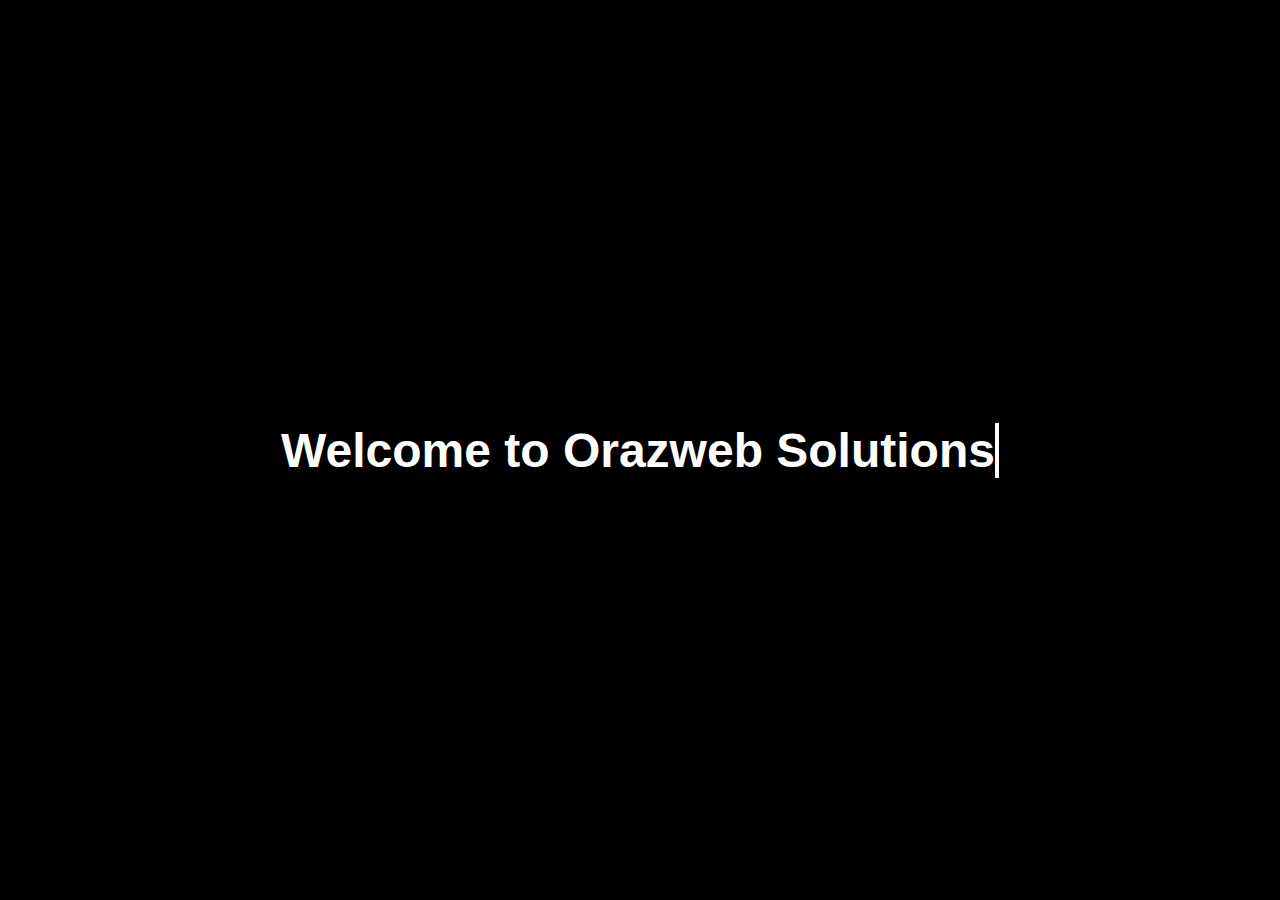
<file: Animated Text Masking/index.html>
<!DOCTYPE html>
<html lang="en">
<head>
    <meta charset="UTF-8">
    <meta name="viewport" content="width=device-width, initial-scale=1.0">
    <title>Animated Text Masking</title>
    <link rel="stylesheet" href="styles.css">
</head>
<body>

<div class="container">
    <h1 class="masked-text">Welcome to Orazweb Solutions</h1>
   
</div>

<script src="script.js"></script>
</body>
</html>
</file>
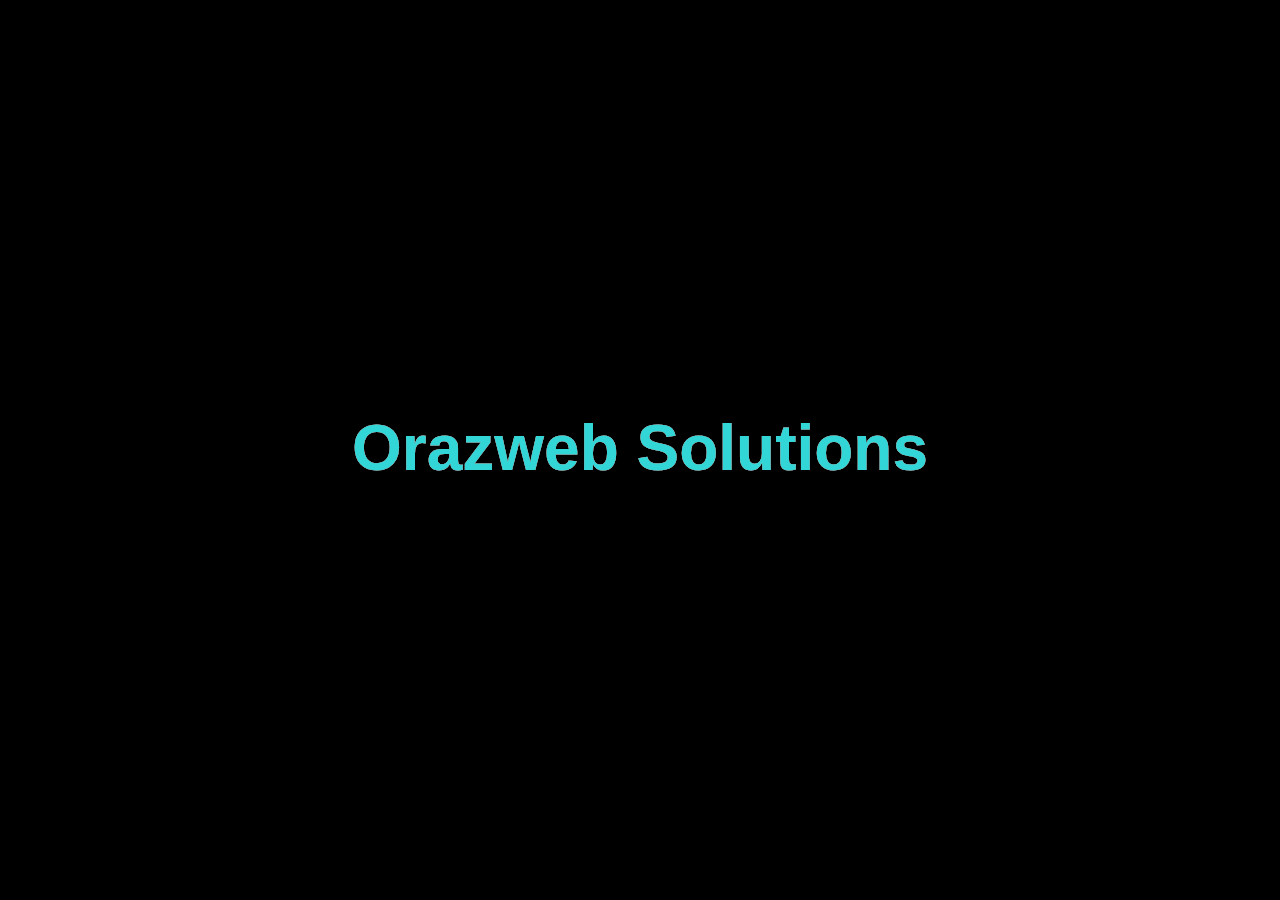
<file: Glitch Text Effect/index.html>
<!DOCTYPE html>
<html lang="en">
<head>
    <meta charset="UTF-8">
    <meta name="viewport" content="width=device-width, initial-scale=1.0">
    <title>Glitch Text Effect</title>
    <link rel="stylesheet" href="styles.css">
</head>
<body>

<div class="container">
    <h1 class="glitch" data-text="Orazweb Solutions">Orazweb Solutions</h1>
   
</div>

<script src="script.js"></script>
</body>
</html>
</file>
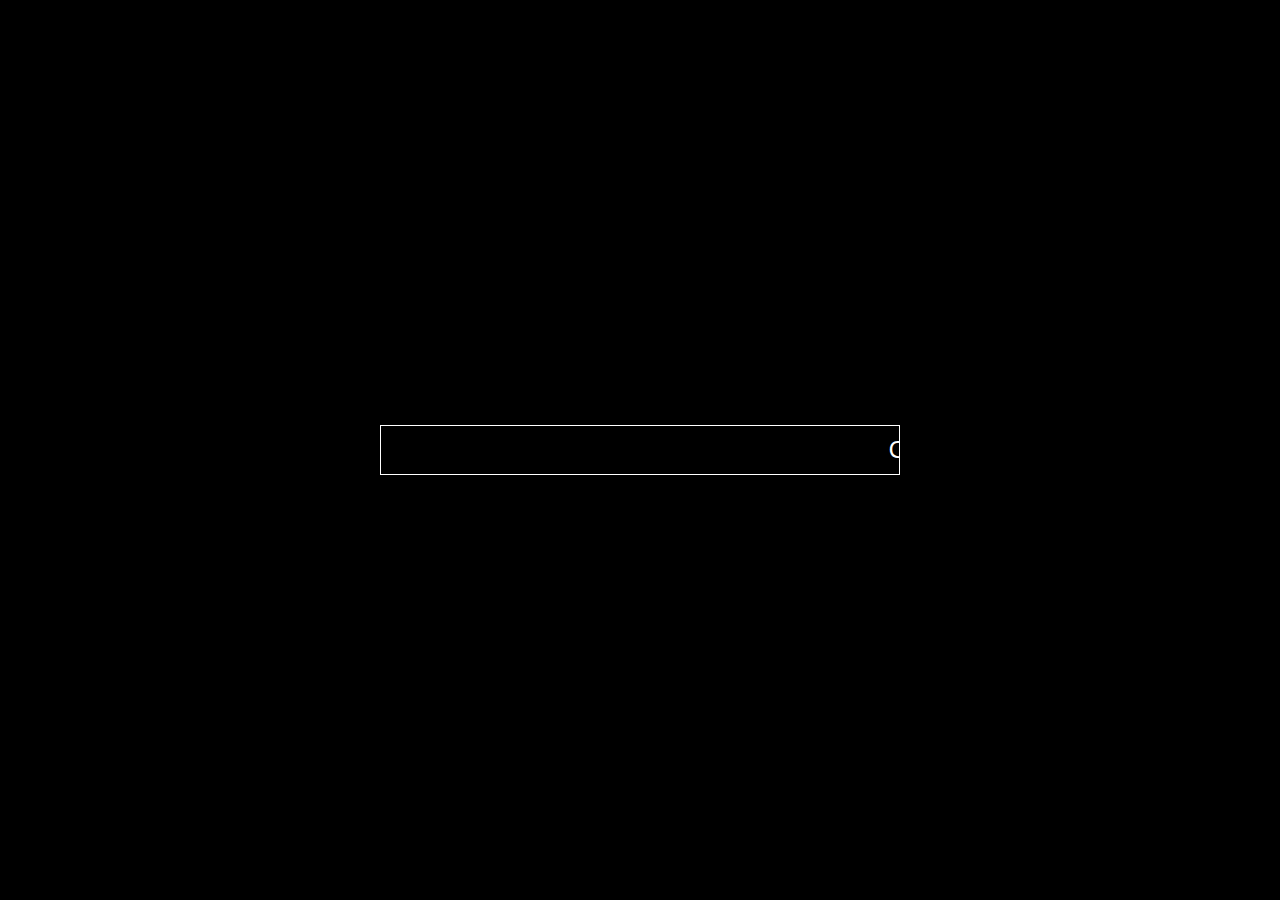
<file: Looping Text Animation/index.html>
<!DOCTYPE html>
<html lang="en">
<head>
<meta charset="UTF-8">
<meta name="viewport" content="width=device-width, initial-scale=1.0">
<title>Looping Text Animation</title>
<link rel="stylesheet" href="style.css">
</head>
<body>

<div class="text-container">
  <div class="looping-text">
    Orazweb Solutions - Web Development | Digital Marketing | App Development
  </div>
</div>

</body>
</html>
</file>
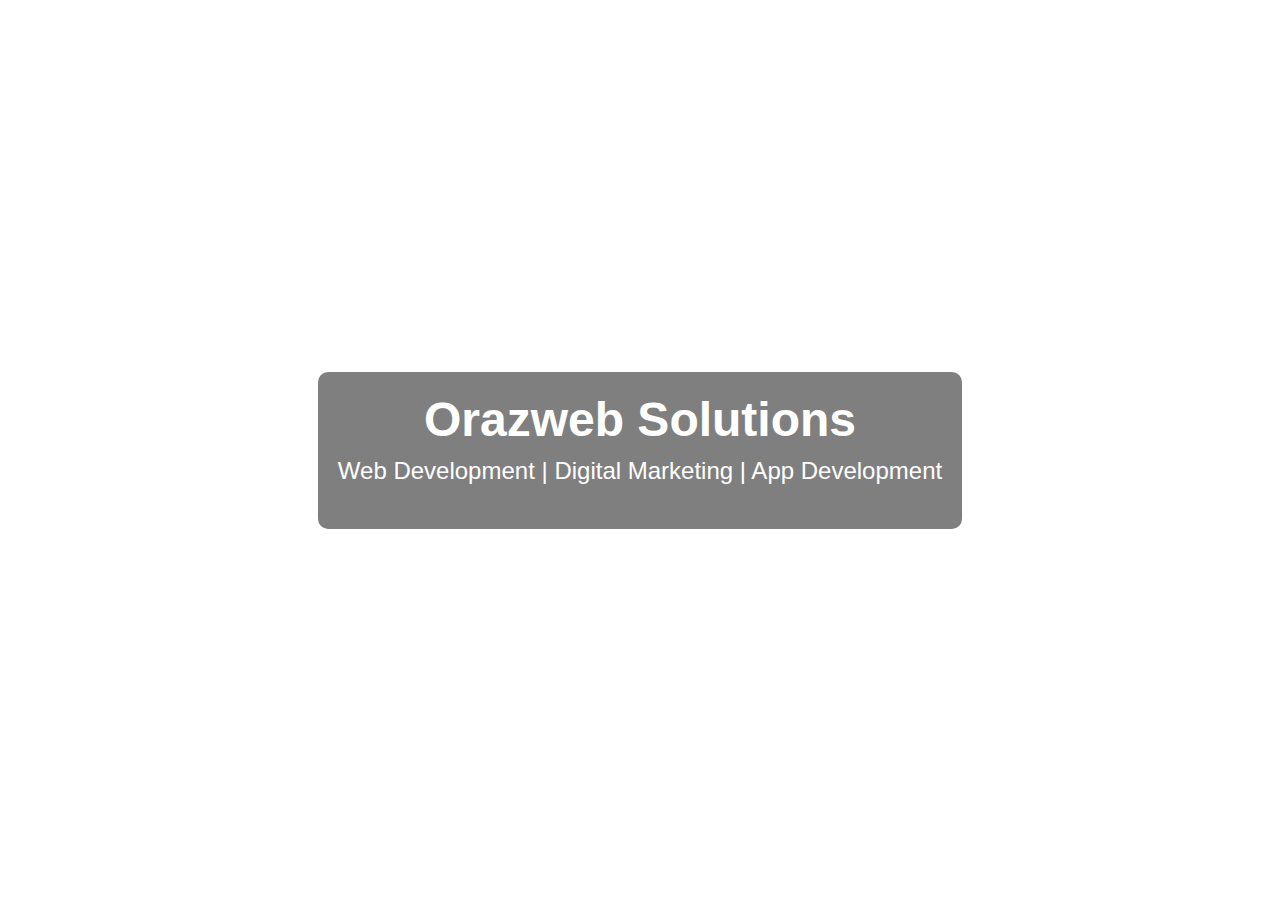
<file: Overlay Text on a Moving Background/index.html>
<!DOCTYPE html>
<html lang="en">
<head>
<meta charset="UTF-8">
<meta name="viewport" content="width=device-width, initial-scale=1.0">
<title>Moving Background with Overlay Text</title>
<link rel="stylesheet" href="style.css">
</head>
<body>

<div class="background">
  <div class="overlay-text">
    <h1>Orazweb Solutions</h1>
    <p>Web Development | Digital Marketing | App Development</p>
  </div>
</div>

</body>
</html>
</file>
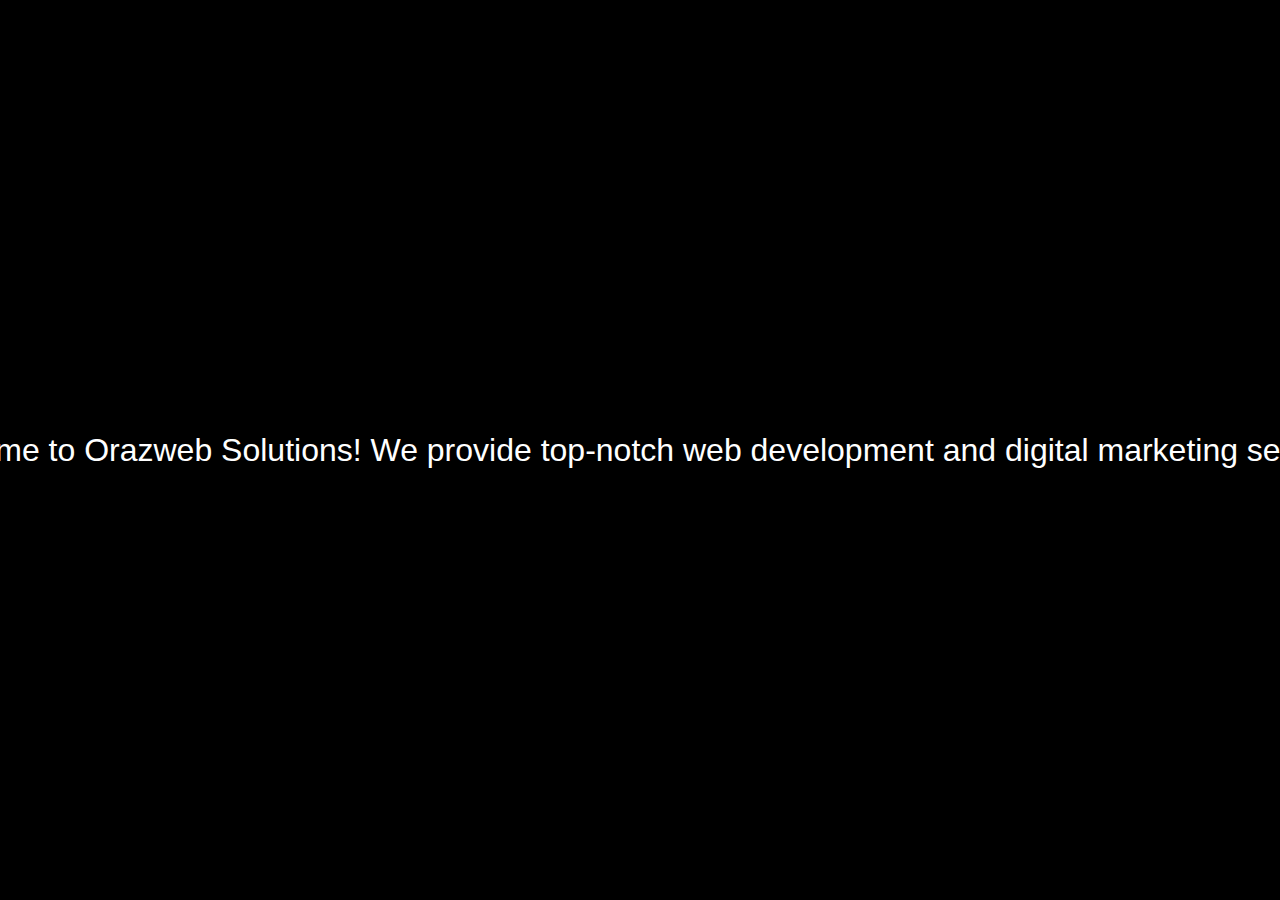
<file: Scrolling Text Animation/index.html>
<!DOCTYPE html>
<html lang="en">
<head>
    <meta charset="UTF-8">
    <meta name="viewport" content="width=device-width, initial-scale=1.0">
    <title>Scrolling Text Animation</title>
    <link rel="stylesheet" href="styles.css">
</head>
<body>

<div class="container">
    <div class="scrolling-text">
        <p>Welcome to Orazweb Solutions! We provide top-notch web development and digital marketing services.</p>
    </div>
</div>

</body>
</html>
</file>
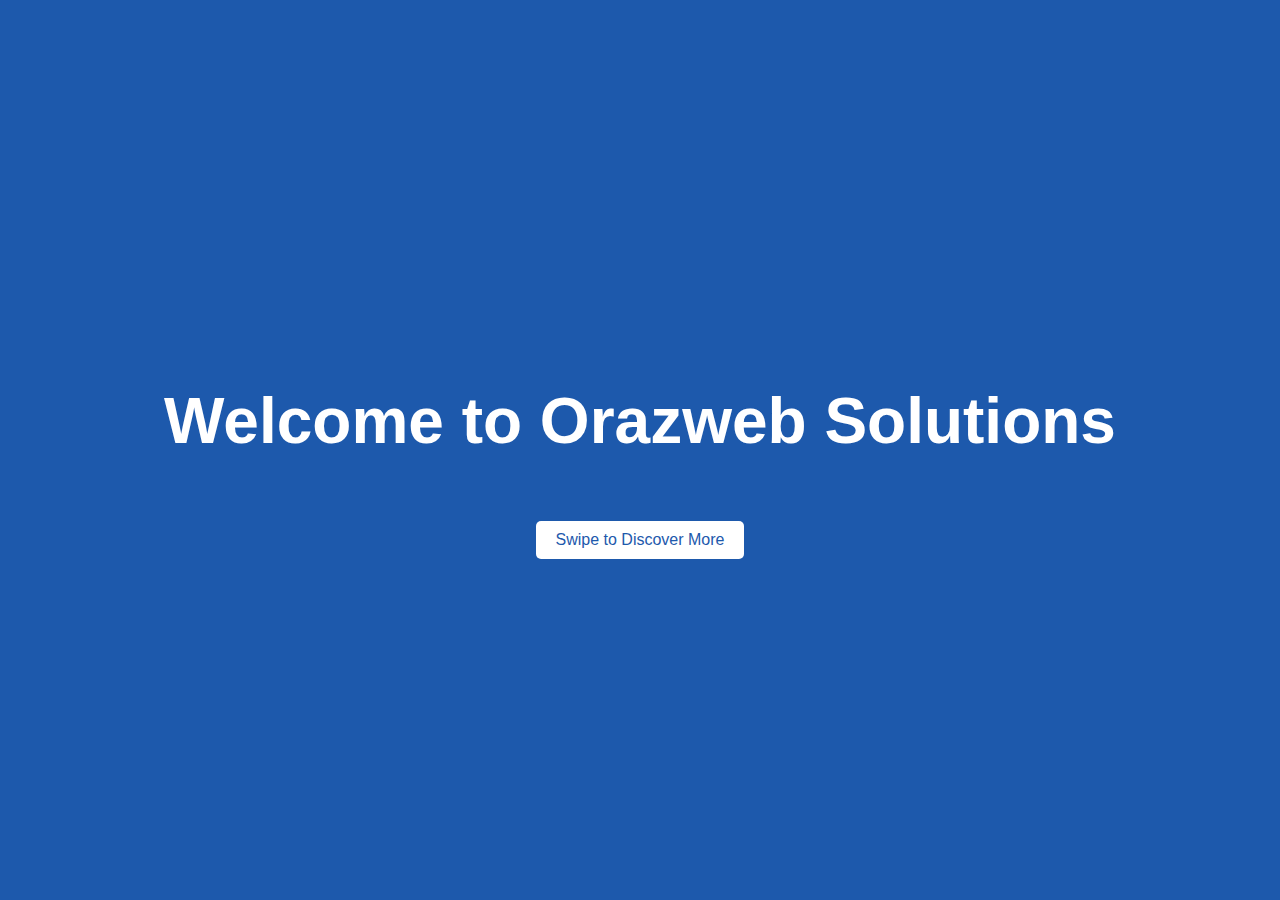
<file: Swipe Transition Effect/index.html>
<!DOCTYPE html>
<html lang="en">
<head>
    <meta charset="UTF-8">
    <meta name="viewport" content="width=device-width, initial-scale=1.0">
    <title>Swipe Transition Effect</title>
    <link rel="stylesheet" href="styles.css">
</head>
<body>

<div class="container">
    <div id="slide1" class="slide active">
        <h1>Welcome to Orazweb Solutions</h1>
        <button class="nextButton">Swipe to Discover More</button>
    </div>
    <div id="slide2" class="slide">
        <h1>Our Services</h1>
        <p>We provide web development, digital marketing, and app development services to help your business grow.</p>
        <button class="prevButton">Back</button>
    </div>
</div>

<script src="script.js"></script>
</body>
</html>
</file>
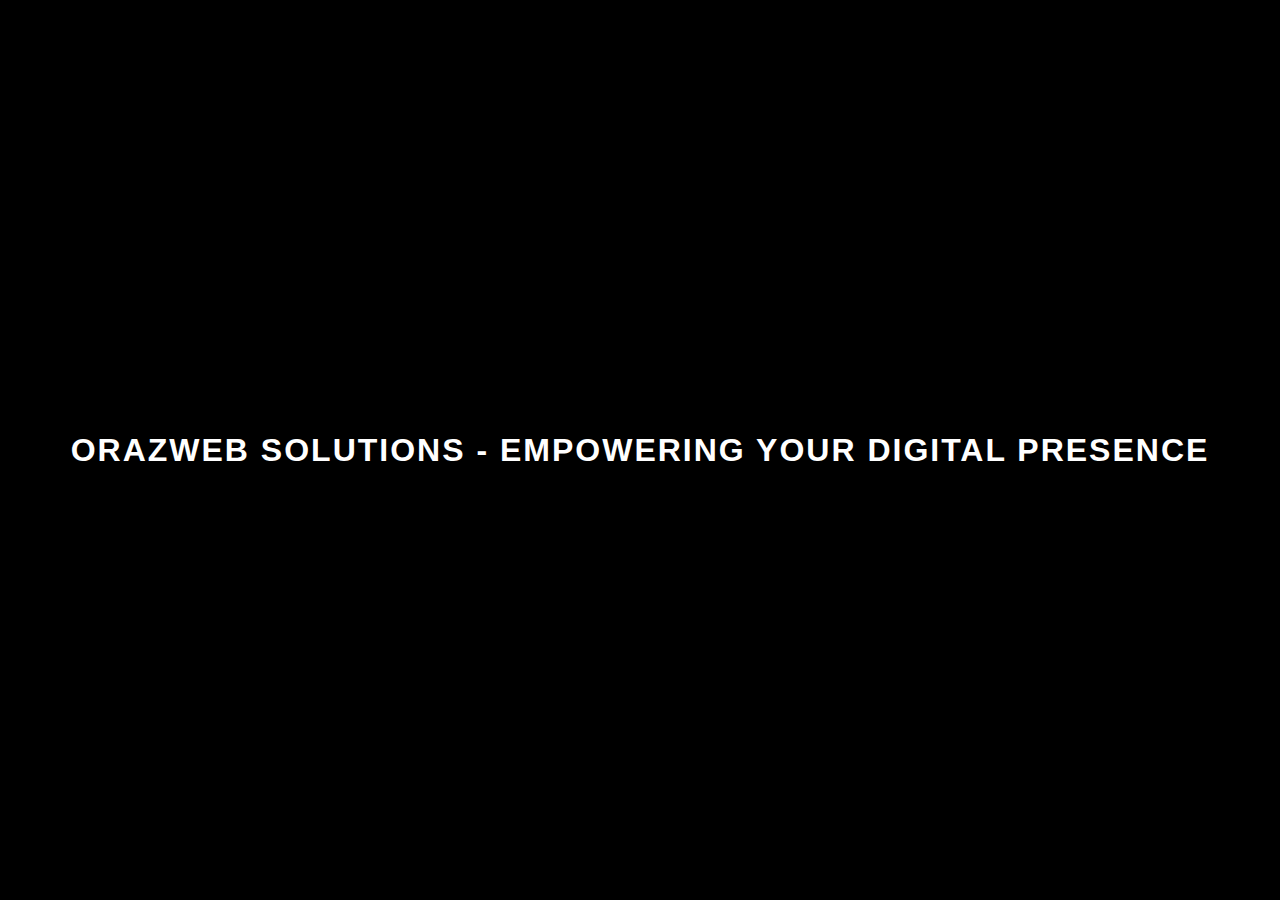
<file: Typography-Based Animation/index.html>
<!DOCTYPE html>
<html lang="en">
<head>
<meta charset="UTF-8">
<meta name="viewport" content="width=device-width, initial-scale=1.0">
<title>Typography-Based Animation</title>
<link rel="stylesheet" href="style.css">
</head>
<body>

<div class="text-animation">
  Orazweb Solutions - Empowering Your Digital Presence
</div>

</body>
</html>
</file>
<file: Animated Text Masking/styles.css>
/* Basic setup */
body, html {
    margin: 0;
    padding: 0;
    height: 100%;
    display: flex;
    justify-content: center;
    align-items: center;
    background-color: #000; /* Set background color to black */
    font-family: Arial, sans-serif;
}

/* Container for the text */
.container {
    text-align: center;
}

/* Masked text styles */
.masked-text {
    font-size: 3rem;
    font-weight: bold;
    color: #ffffff; /* Text color will be masked */
    overflow: hidden; /* Hide overflowing text */
    white-space: nowrap; /* Prevent text wrapping */
    border-right: 4px solid #fff; /* Cursor effect */
    animation: typing 4s steps(30, end) forwards, blink-caret 0.75s step-end infinite;
}

/* Typing animation */
@keyframes typing {
    from {
        width: 0;
    }
    to {
        width: 100%;
    }
}

/* Blinking cursor effect */
@keyframes blink-caret {
    from, to {
        border-color: transparent;
    }
    50% {
        border-color: #fff;
    }
}
</file>
<file: Glitch Text Effect/styles.css>
/* Basic setup */
body, html {
    margin: 0;
    padding: 0;
    height: 100%;
    display: flex;
    justify-content: center;
    align-items: center;
    background-color: #000; /* Background color */
    font-family: Arial, sans-serif;
}

/* Container for the text */
.container {
    text-align: center;
}

/* Glitch text styles */
.glitch {
    color: white; /* Base text color */
    font-size: 4rem;
    position: relative;
    display: inline-block;
    overflow: hidden; /* Hide overflow to create the glitch effect */
}

.glitch:before,
.glitch:after {
    content: attr(data-text);
    position: absolute;
    left: 0;
    width: 100%;
    top: 0;
    color: red; /* Color for the first glitch effect */
    opacity: 0.8; /* Slight transparency */
    animation: glitch-anim 1s infinite linear alternate-reverse; /* Glitch animation */
}

.glitch:after {
    color: cyan; /* Color for the second glitch effect */
    animation: glitch-anim-2 1s infinite linear alternate-reverse; /* Different glitch animation */
}

/* Keyframes for glitch animations */
@keyframes glitch-anim {
    0% {
        transform: translate(0);
    }
    20% {
        transform: translate(-2px, -2px);
    }
    40% {
        transform: translate(2px, 0);
    }
    60% {
        transform: translate(0, 2px);
    }
    80% {
        transform: translate(-2px, 2px);
    }
    100% {
        transform: translate(0);
    }
}

@keyframes glitch-anim-2 {
    0% {
        transform: translate(0);
    }
    20% {
        transform: translate(2px, 2px);
    }
    40% {
        transform: translate(-2px, 0);
    }
    60% {
        transform: translate(0, -2px);
    }
    80% {
        transform: translate(2px, -2px);
    }
    100% {
        transform: translate(0);
    }
}
</file>
<file: Looping Text Animation/style.css>
/* Basic styling for the body and html */
body, html {
    margin: 0;
    padding: 0;
    height: 100%;
    font-family: Arial, sans-serif;
    display: flex;
    justify-content: center;
    align-items: center;
    background-color: #000; /* Black background */
    color: #fff; /* White text */
  }
  
  /* Container for the looping text */
  .text-container {
    width: 80%;
    max-width: 600px;
    overflow: hidden; /* Hide the overflow for scrolling effect */
    white-space: nowrap; /* Prevent text from wrapping */
    border: 1px solid #fff; /* Optional: Add a border to define the area */
    padding: 10px;
  }
  
  /* Styling for the looping text */
  .looping-text {
    display: inline-block;
    font-size: 1.5rem;
    padding-left: 100%; /* Start from off the screen */
    animation: loopText 10s linear infinite; /* Loop the animation */
  }
  
  /* Keyframes for the looping text */
  @keyframes loopText {
    0% {
      transform: translateX(100%); /* Start from right */
    }
    100% {
      transform: translateX(-100%); /* End at left */
    }
  }
</file>
<file: Overlay Text on a Moving Background/style.css>
/* Style for full-screen background */
body, html {
    margin: 0;
    padding: 0;
    height: 100%;
    overflow: hidden;
    font-family: Arial, sans-serif;
  }
  
  .background {
    width: 100%;
    height: 100%;
    background-image: url('https://images.unsplash.com/photo-1517816743773-6e0fd518b4a6?crop=entropy&cs=tinysrgb&fit=max&fm=jpg&ixid=MnwzNjUyOXwwfDF8c2VhcmNofDJ8fG5hdHVyZXxlbnwwfHx8fDE2MzU4MzQ3MDc&ixlib=rb-1.2.1&q=80&w=1080');
    background-size: cover;
    background-repeat: no-repeat;
    background-position: 0 0;
    animation: moveBackground 20s linear infinite; /* Animate background */
    display: flex;
    justify-content: center;
    align-items: center;
  }
  
  .overlay-text {
    color: #fff; /* White text color */
    text-align: center;
    position: absolute;
    z-index: 1; /* Position above background */
    background: rgba(0, 0, 0, 0.5); /* Semi-transparent background for readability */
    padding: 20px;
    border-radius: 10px;
  }
  
  .overlay-text h1 {
    font-size: 3rem;
    margin: 0;
  }
  
  .overlay-text p {
    font-size: 1.5rem;
    margin-top: 10px;
  }
  
  /* Keyframes for background movement */
  @keyframes moveBackground {
    0% {
      background-position: 0 0;
    }
    100% {
      background-position: 100% 100%;
    }
  }
</file>
<file: Scrolling Text Animation/styles.css>
/* Basic setup */
body, html {
    margin: 0;
    padding: 0;
    height: 100%;
    display: flex;
    justify-content: center;
    align-items: center;
    background-color: #000; /* Background color */
    font-family: Arial, sans-serif;
}

/* Container for scrolling text */
.container {
    width: 100%;
    overflow: hidden; /* Hide overflow to create scrolling effect */
}

/* Scrolling text styles */
.scrolling-text {
    display: inline-block; /* Make it inline-block for smooth scrolling */
    white-space: nowrap; /* Prevent line breaks */
    animation: scroll 10s linear infinite; /* Animation for scrolling */
    font-size: 2rem; /* Font size */
    color: white; /* Text color */
}

/* Keyframes for scrolling animation */
@keyframes scroll {
    0% {
        transform: translateX(100%); /* Start off-screen on the right */
    }
    100% {
        transform: translateX(-100%); /* End off-screen on the left */
    }
}
</file>
<file: Swipe Transition Effect/styles.css>
/* Basic setup */
body, html {
    margin: 0;
    padding: 0;
    height: 100%;
    display: flex;
    justify-content: center;
    align-items: center;
    background-color: #000; /* Background color */
    font-family: Arial, sans-serif;
    overflow: hidden; /* Prevent scroll bars */
}

/* Container for slides */
.container {
    width: 100vw;
    height: 100vh;
    position: relative;
    display: flex;
    overflow: hidden; /* Hide overflow for smooth transition */
}

/* Slide styles */
.slide {
    position: absolute;
    top: 0;
    left: 100%;
    width: 100%;
    height: 100%;
    background-color: #1d59ac; /* Background color for slides */
    color: white;
    display: flex;
    flex-direction: column;
    justify-content: center;
    align-items: center;
    font-size: 2rem;
    transition: transform 0.5s ease; /* Smooth swipe transition */
}

.slide.active {
    transform: translateX(-100%); /* Show the active slide */
}

/* Button styles */
button {
    margin-top: 20px;
    padding: 10px 20px;
    font-size: 1rem;
    cursor: pointer;
    border: none;
    background-color: #fff;
    color: #1d59ac;
    border-radius: 5px;
    transition: background-color 0.3s;
}

button:hover {
    background-color: #d3d3d3;
}
</file>
<file: Typography-Based Animation/style.css>
/* Global styling for body and html */
body, html {
    margin: 0;
    padding: 0;
    height: 100%;
    font-family: Arial, sans-serif;
    display: flex;
    justify-content: center;
    align-items: center;
    background-color: #000; /* Black background */
  }
  
  /* Styling for the text animation */
  .text-animation {
    font-size: 2rem;
    font-weight: bold;
    color: #fff; /* Initial text color */
    text-transform: uppercase;
    letter-spacing: 2px;
    animation: typographyEffect 5s ease-in-out infinite; /* Loop the animation */
  }
  
  /* Keyframes for the typography animation */
  @keyframes typographyEffect {
    0% {
      transform: scale(1); /* Original size */
      color: #fff; /* White color */
      letter-spacing: 2px; /* Default letter spacing */
    }
    25% {
      transform: scale(1.1); /* Grow the text */
      color: #ff6347; /* Change color to tomato */
      letter-spacing: 5px; /* Increase letter spacing */
    }
    50% {
      transform: scale(1); /* Reset size */
      color: #32cd32; /* Change color to lime green */
      letter-spacing: 2px; /* Reset letter spacing */
    }
    75% {
      transform: scale(1.2); /* Grow the text more */
      color: #1e90ff; /* Change color to dodger blue */
      letter-spacing: 10px; /* Increase letter spacing more */
    }
    100% {
      transform: scale(1); /* Return to original size */
      color: #fff; /* Return to white color */
      letter-spacing: 2px; /* Reset letter spacing */
    }
  }
</file>
